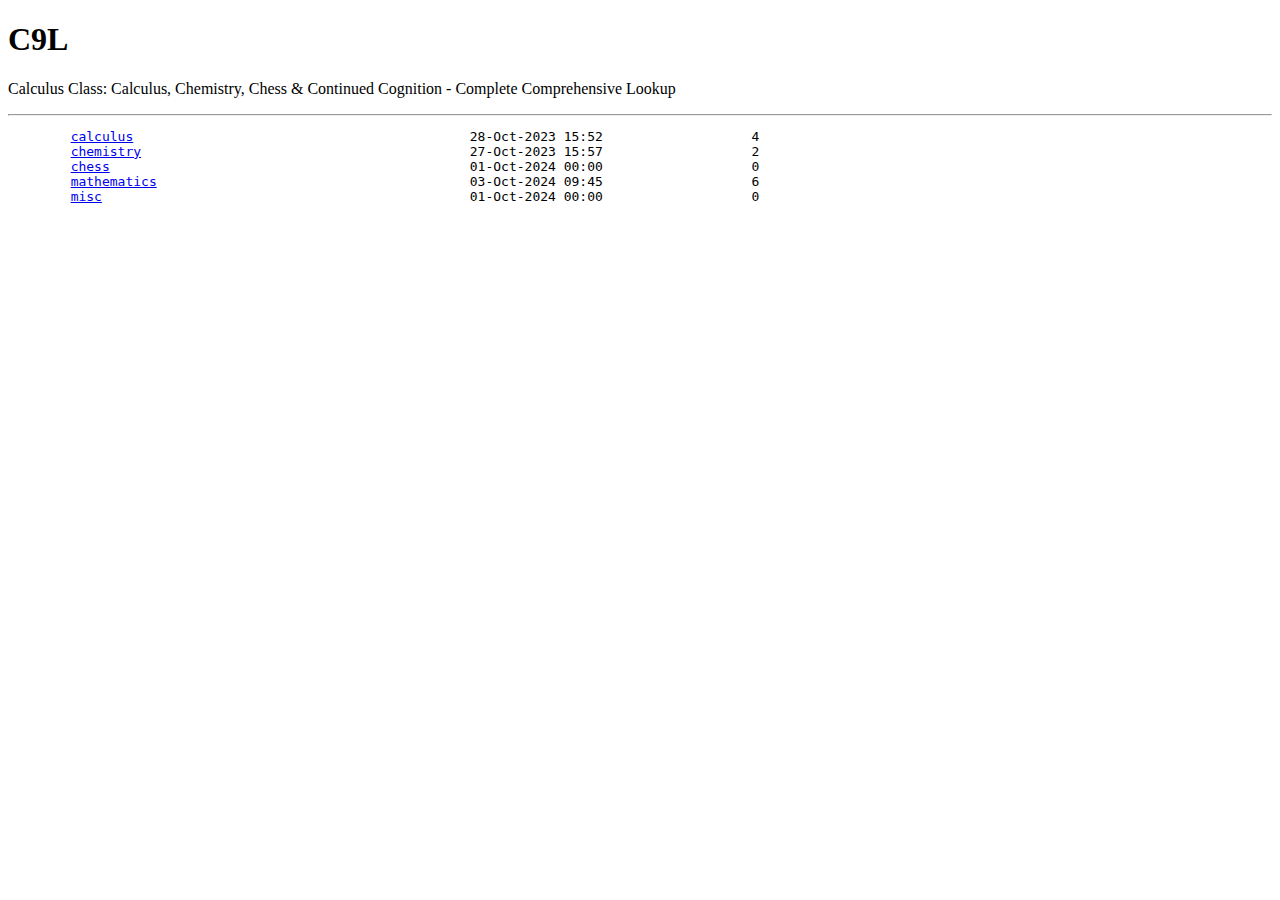
<file: index.html>
<!DOCTYPE html>
<html lang="en">
<head>
    <meta charset="UTF-8">
    <meta name="viewport" content="width=device-width, initial-scale=1.0">
    <title>C9L</title>
    <!-- <link rel="stylesheet" href="style.css"> -->
</head>
<body>
    <h1>C9L</h1>
    <p>Calculus Class: Calculus, Chemistry, Chess & Continued Cognition - Complete Comprehensive Lookup</p>
    <hr/>
    <pre>
        <a href="calculus.html">calculus</a>                                           28-Oct-2023 15:52                   4
        <a href="chemistry.html">chemistry</a>                                          27-Oct-2023 15:57                   2
        <a href="chess.html">chess</a>                                              01-Oct-2024 00:00                   0
        <a href="mathematics.html">mathematics</a>                                        03-Oct-2024 09:45                   6
        <a href="misc.html">misc</a>                                               01-Oct-2024 00:00                   0
    </pre>
</body>
</html>
</file>
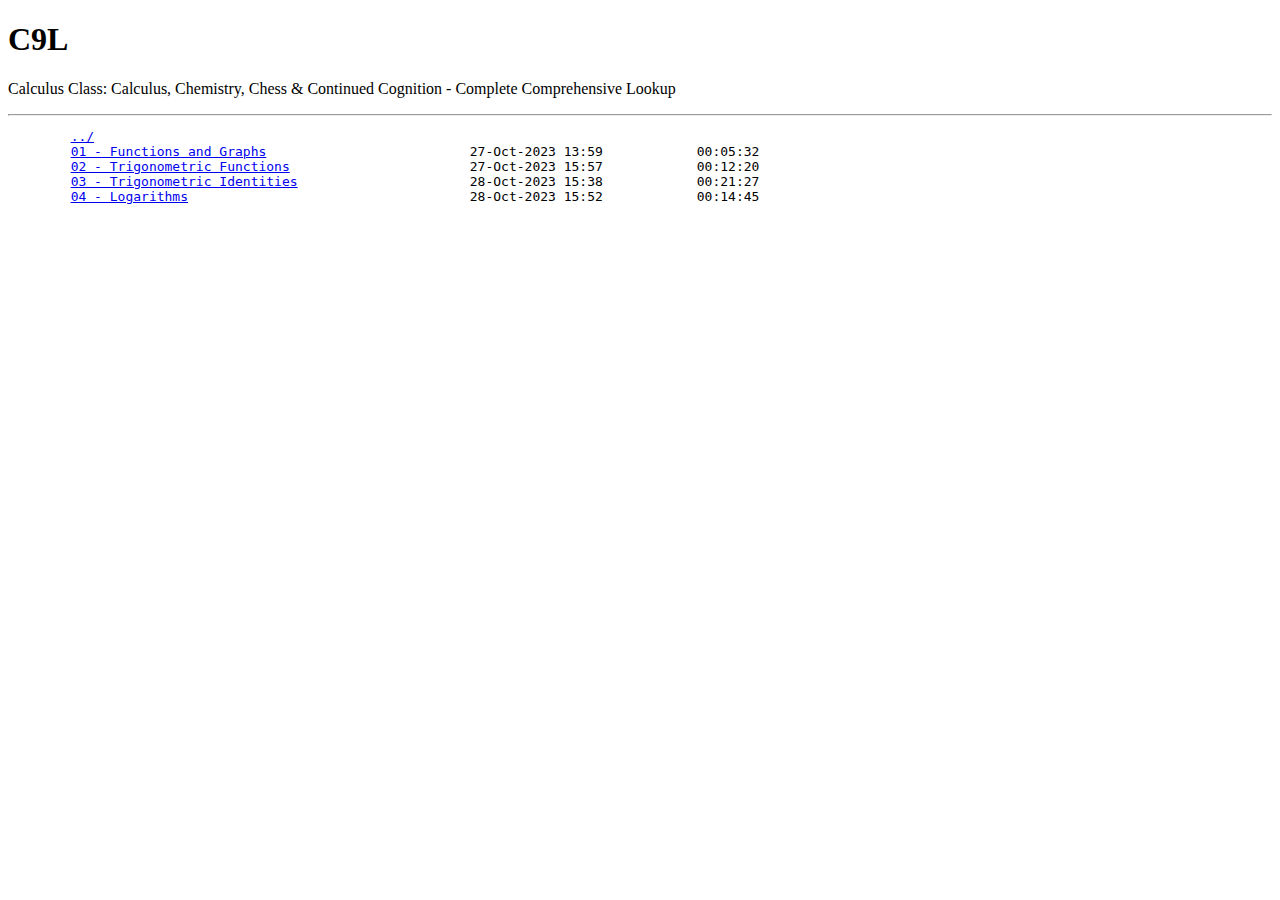
<file: calculus.html>
<!DOCTYPE html>
<html lang="en">
<head>
    <meta charset="UTF-8">
    <meta name="viewport" content="width=device-width, initial-scale=1.0">
    <title>C9L</title>
    <!-- <link rel="stylesheet" href="style.css"> -->
</head>
<body>
    <h1>C9L</h1>
    <p>Calculus Class: Calculus, Chemistry, Chess & Continued Cognition - Complete Comprehensive Lookup</p>
    <hr/>
    <pre>
        <a href="index.html">../</a>
        <a href="https://youtu.be/7ekgtG_gIps">01 - Functions and Graphs</a>                          27-Oct-2023 13:59            00:05:32
        <a href="https://youtu.be/G8FKavenASY">02 - Trigonometric Functions</a>                       27-Oct-2023 15:57            00:12:20
        <a href="https://youtu.be/FVRdCMDRqOg">03 - Trigonometric Identities</a>                      28-Oct-2023 15:38            00:21:27
        <a href="https://youtu.be/_8YARx0Ah7U">04 - Logarithms</a>                                    28-Oct-2023 15:52            00:14:45
    </pre>
</body>
</html>
</file>
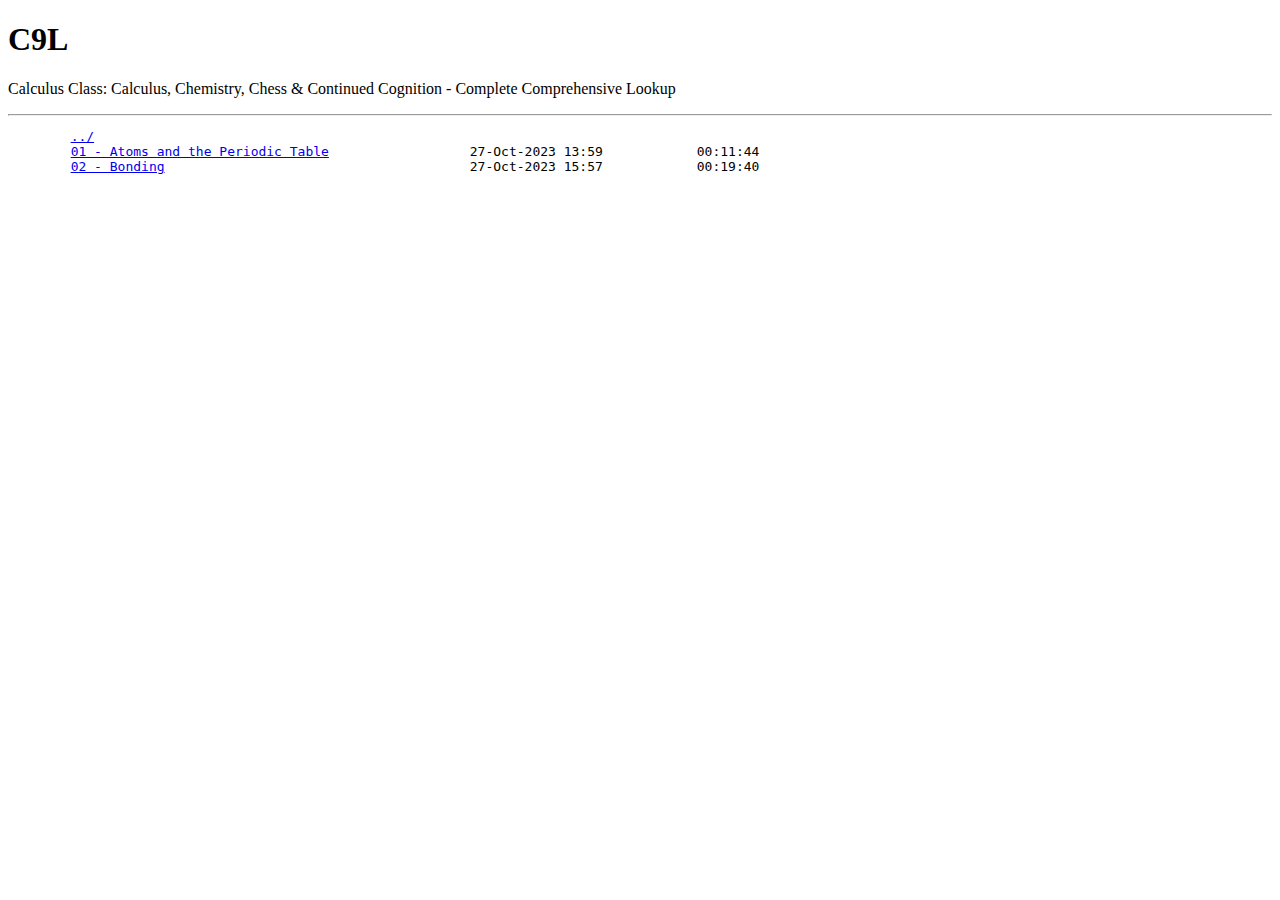
<file: chemistry.html>
<!DOCTYPE html>
<html lang="en">
<head>
    <meta charset="UTF-8">
    <meta name="viewport" content="width=device-width, initial-scale=1.0">
    <title>C9L</title>
    <!-- <link rel="stylesheet" href="style.css"> -->
</head>
<body>
    <h1>C9L</h1>
    <p>Calculus Class: Calculus, Chemistry, Chess & Continued Cognition - Complete Comprehensive Lookup</p>
    <hr/>
    <pre>
        <a href="index.html">../</a>
        <a href="https://youtu.be/Ic77ZtotX6Y">01 - Atoms and the Periodic Table</a>                  27-Oct-2023 13:59            00:11:44
        <a href="https://youtu.be/0Zxz0KWP1CM">02 - Bonding</a>                                       27-Oct-2023 15:57            00:19:40
    </pre>
</body>
</html>
</file>
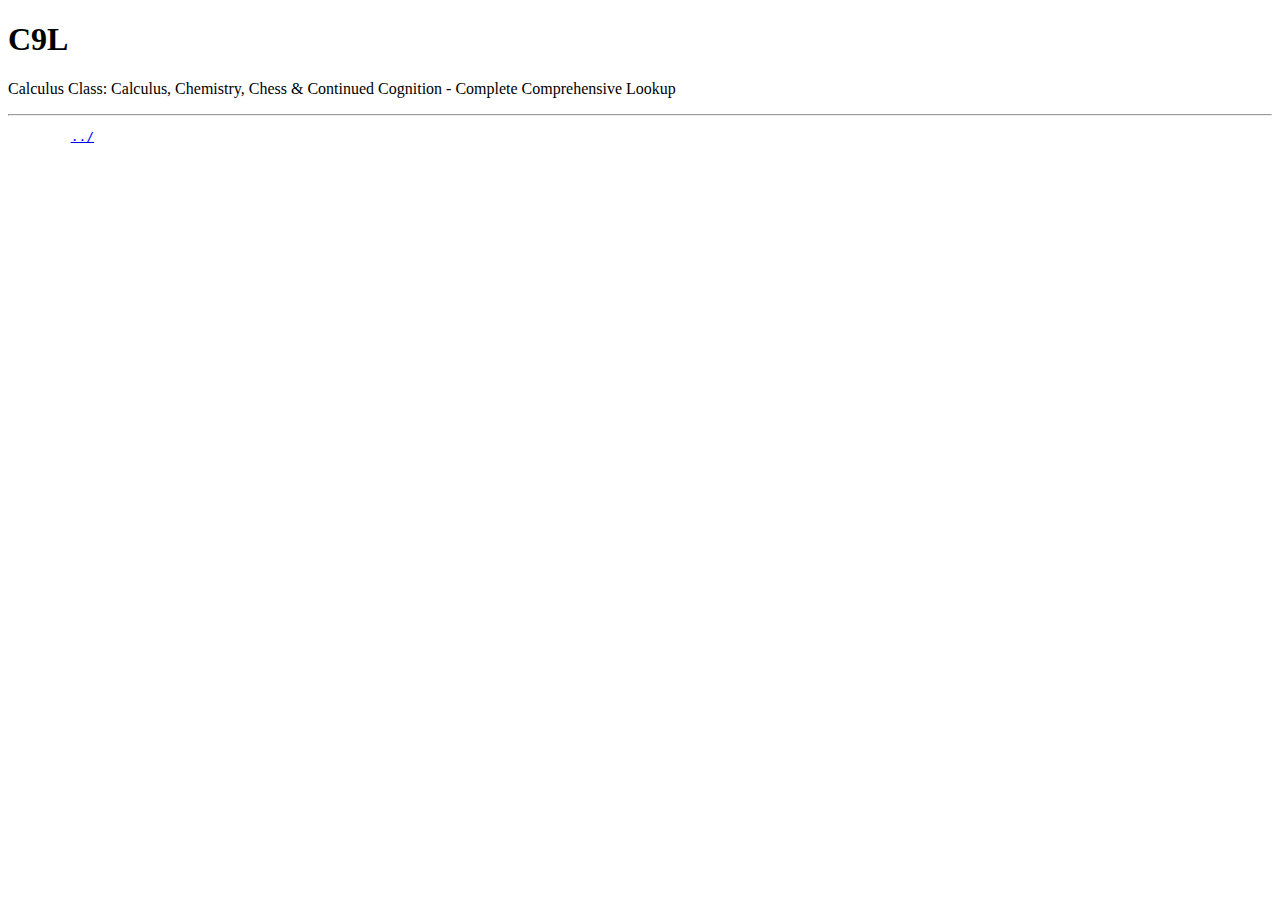
<file: chess.html>
<!DOCTYPE html>
<html lang="en">
<head>
    <meta charset="UTF-8">
    <meta name="viewport" content="width=device-width, initial-scale=1.0">
    <title>C9L</title>
    <!-- <link rel="stylesheet" href="style.css"> -->
</head>
<body>
    <h1>C9L</h1>
    <p>Calculus Class: Calculus, Chemistry, Chess & Continued Cognition - Complete Comprehensive Lookup</p>
    <hr/>
    <pre>
        <a href="index.html">../</a>
    </pre>
</body>
</html>
</file>
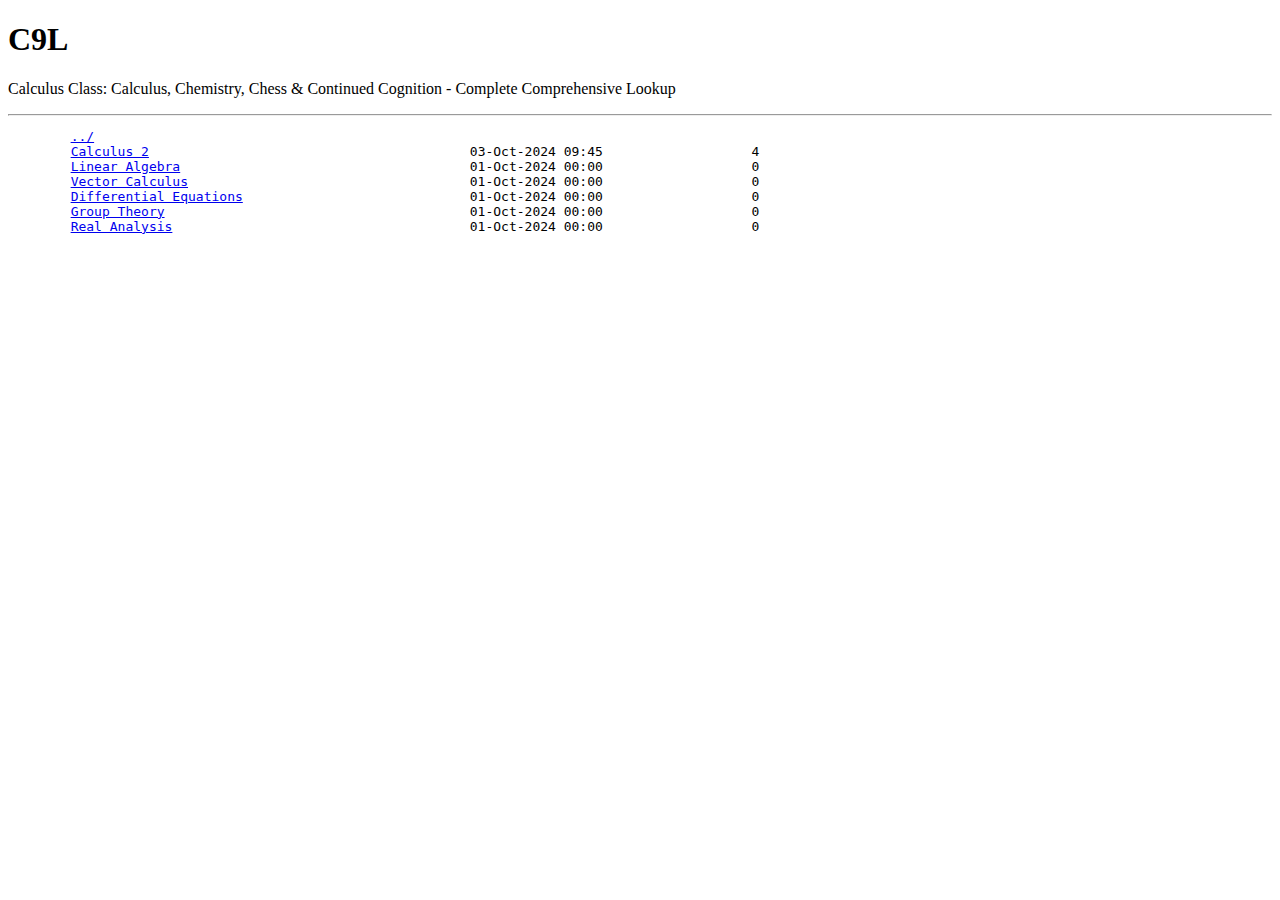
<file: mathematics.html>
<!DOCTYPE html>
<html lang="en">
<head>
    <meta charset="UTF-8">
    <meta name="viewport" content="width=device-width, initial-scale=1.0">
    <title>C9L</title>
    <!-- <link rel="stylesheet" href="style.css"> -->
</head>
<body>
    <h1>C9L</h1>
    <p>Calculus Class: Calculus, Chemistry, Chess & Continued Cognition - Complete Comprehensive Lookup</p>
    <hr/>
    <pre>
        <a href="index.html">../</a>
        <a href="maths/calc2.html">Calculus 2</a>                                         03-Oct-2024 09:45                   4
        <a href="maths/linal.html">Linear Algebra</a>                                     01-Oct-2024 00:00                   0
        <a href="maths/vecal.html">Vector Calculus</a>                                    01-Oct-2024 00:00                   0
        <a href="maths/difeq.html">Differential Equations</a>                             01-Oct-2024 00:00                   0
        <a href="maths/grpth.html">Group Theory</a>                                       01-Oct-2024 00:00                   0
        <a href="maths/ranal.html">Real Analysis</a>                                      01-Oct-2024 00:00                   0
    </pre>
</body>
</html>
</file>
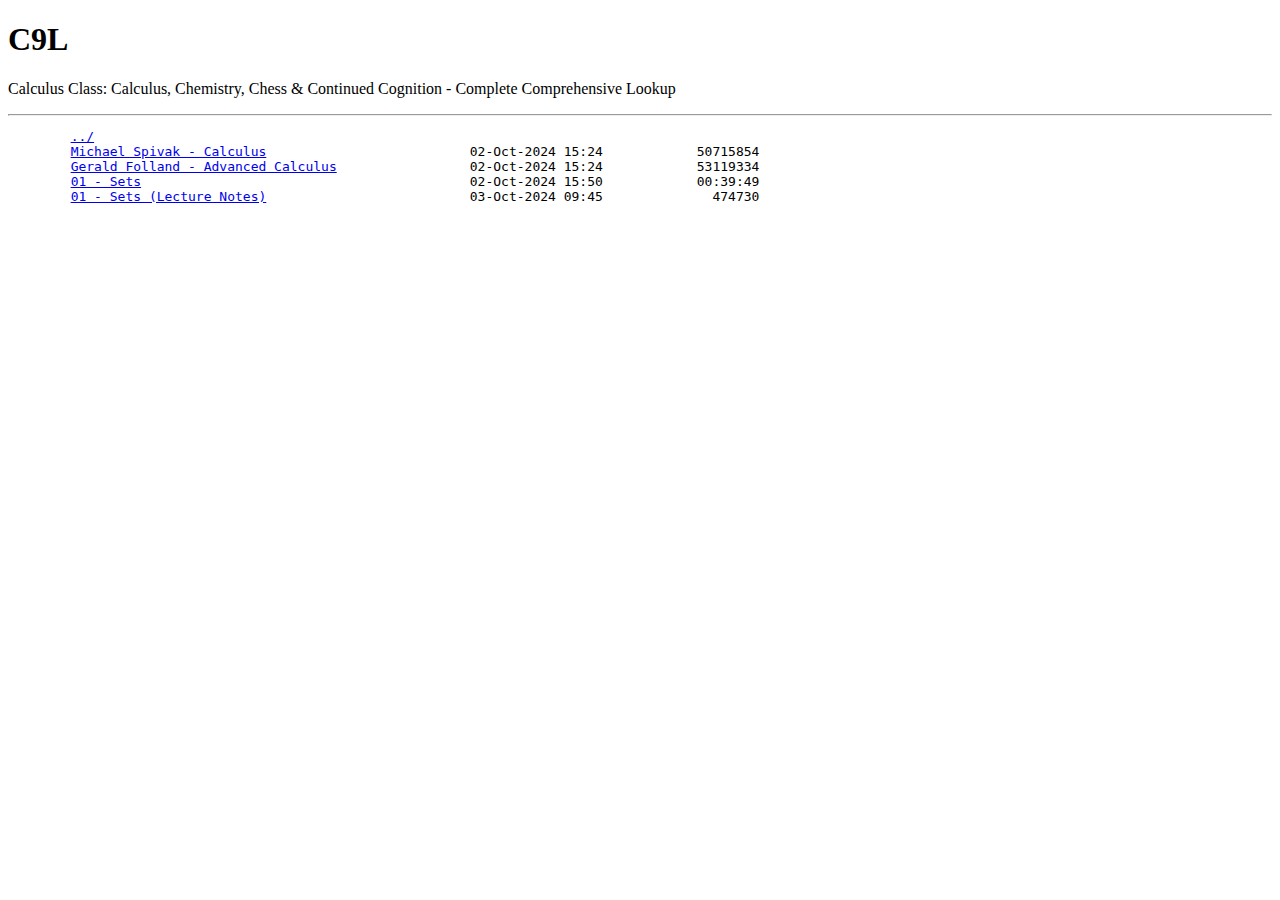
<file: maths/calc2.html>
<!DOCTYPE html>
<html lang="en">
<head>
    <meta charset="UTF-8">
    <meta name="viewport" content="width=device-width, initial-scale=1.0">
    <title>C9L</title>
    <!-- <link rel="stylesheet" href="style.css"> -->
</head>
<body>
    <h1>C9L</h1>
    <p>Calculus Class: Calculus, Chemistry, Chess & Continued Cognition - Complete Comprehensive Lookup</p>
    <hr/>
    <pre>
        <a href="../mathematics.html">../</a>
        <a href="Michael Spivak - Calculus.pdf">Michael Spivak - Calculus</a>                          02-Oct-2024 15:24            50715854
        <a href="Gerald Folland - Advanced Calculus.pdf">Gerald Folland - Advanced Calculus</a>                 02-Oct-2024 15:24            53119334
        <a href="https://youtu.be/VmQ8NK6sCtA">01 - Sets</a>                                          02-Oct-2024 15:50            00:39:49
        <a href="lec01n.pdf">01 - Sets (Lecture Notes)</a>                          03-Oct-2024 09:45              474730
    </pre>
</body>
</html>
</file>
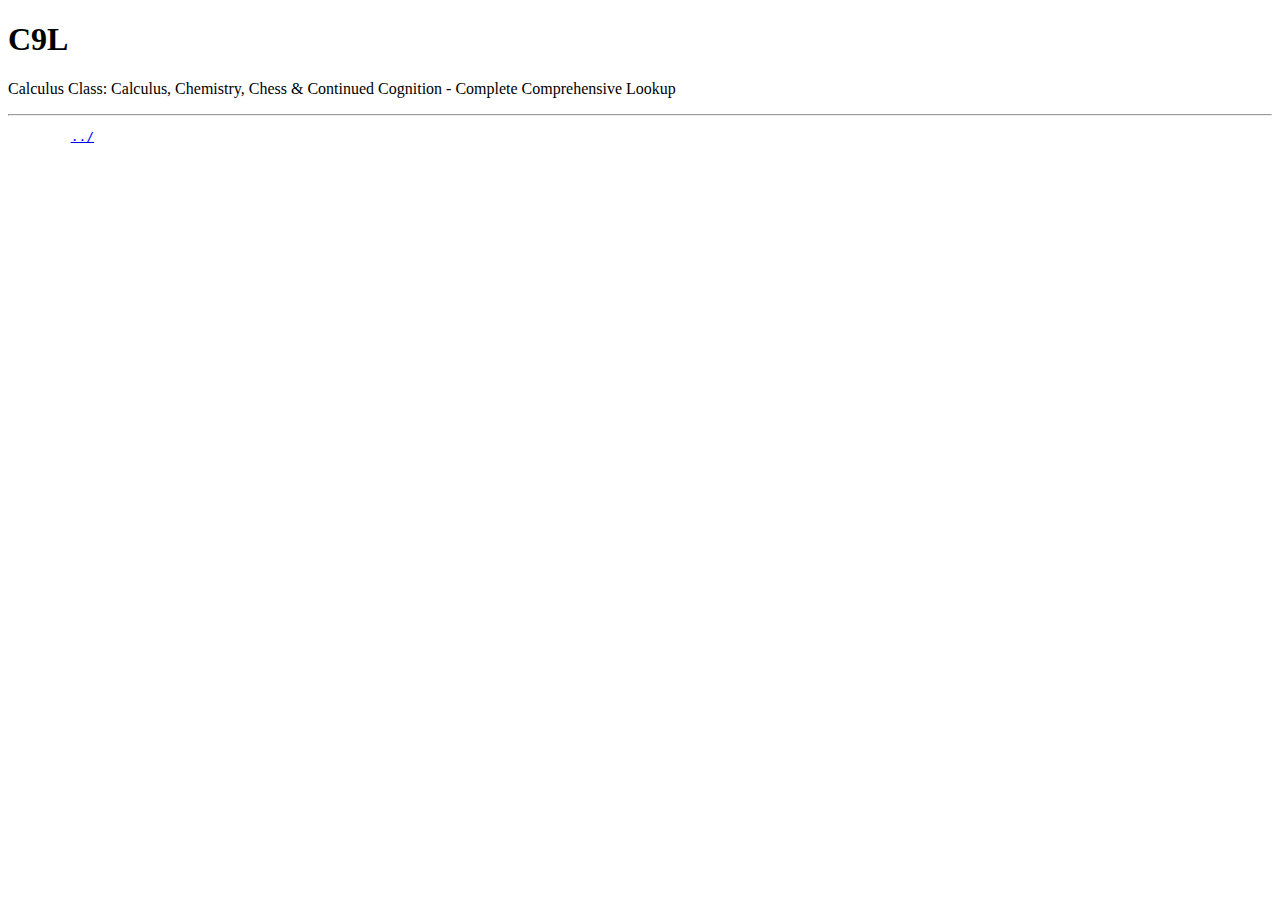
<file: maths/difeq.html>
<!DOCTYPE html>
<html lang="en">
<head>
    <meta charset="UTF-8">
    <meta name="viewport" content="width=device-width, initial-scale=1.0">
    <title>C9L</title>
    <!-- <link rel="stylesheet" href="style.css"> -->
</head>
<body>
    <h1>C9L</h1>
    <p>Calculus Class: Calculus, Chemistry, Chess & Continued Cognition - Complete Comprehensive Lookup</p>
    <hr/>
    <pre>
        <a href="../mathematics.html">../</a>
    </pre>
</body>
</html>
</file>
<file: style.css>
body { 
    margin: 40px auto;
    max-width: 650px;
    line-height: 1.6;
    font-size: 18px;
    color: #444;
    padding: 0 10px; 
}

#file-list { padding: 10px; border: 1px solid #ccc; }
.file-item { margin-bottom: 10px; }
.folder { cursor: pointer; }
.folder::before { content: "📁 "; }
.file::before { content: "🗎️ "; }
</file>
